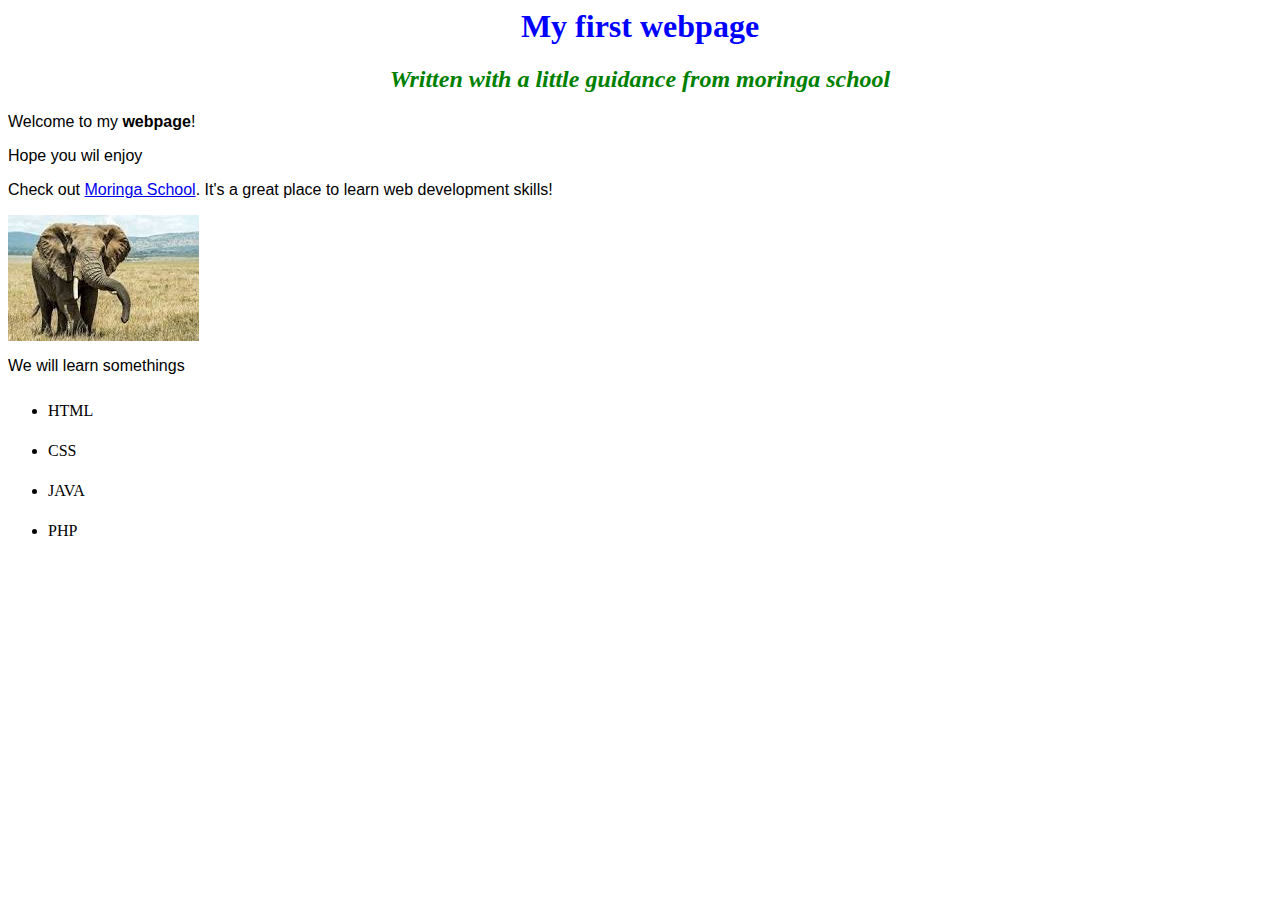
<file: index.html>
<html lang="en">
<head>
    <meta charset="UTF-8">
    <meta name="viewport" content="width=device-width, initial-scale=1.0">
    
    <title> My first webpage</title>
    <link rel="stylesheet" href="style.css" type="text/css">
</head>
<body>
    <h1>My first webpage</h1>
    <h2>Written with a little guidance from <em>moringa school</em></h2>

    <p>Welcome to  my <strong>webpage</strong>! </p>
     <p>Hope you wil enjoy</p>
    
     <p>Check out <a href="http://moringaschool.com/">Moringa School</a>. It's a great place to learn web development skills!</p>


     <img src="images/elephant.jpeg" alt="A photo of an elephant">


    <p>We will learn somethings</p>
    <ul>
<li>HTML</li>
<li>CSS</li>
<li>JAVA</li>
<li>PHP</li>

    </ul>
</body>
</html>
</file>
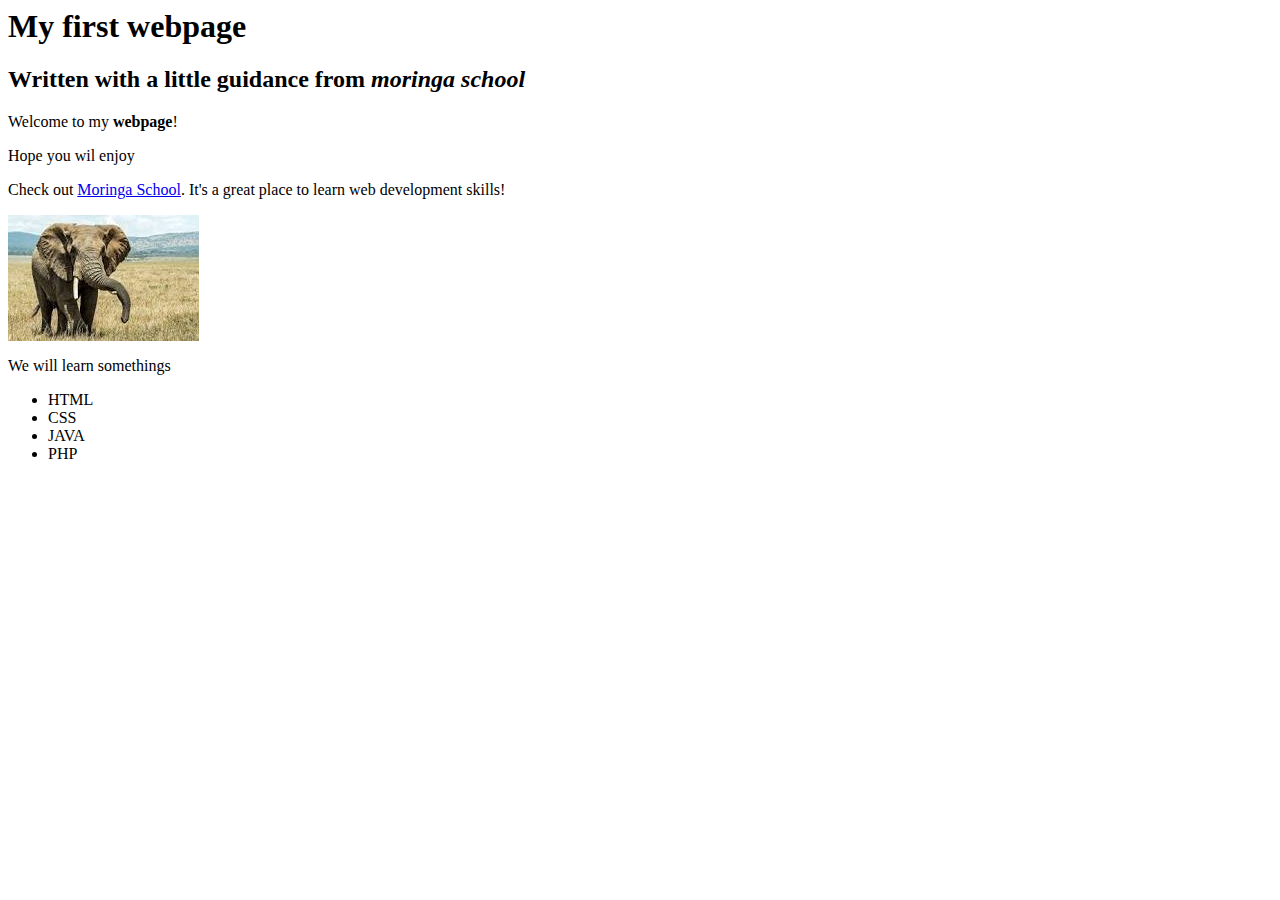
<file: my-first-webpage.html>
<html lang="en">
<head>
    <meta charset="UTF-8">
    <meta name="viewport" content="width=device-width, initial-scale=1.0">
    <title>My first webpage</title>
</head>
<body>
    <h1>My first webpage</h1>
    <h2>Written with a little guidance from <em>moringa school</em></h2>

    <p>Welcome to  my <strong>webpage</strong>! </p>
     <p>Hope you wil enjoy</p>
    
     <p>Check out <a href="http://moringaschool.com/">Moringa School</a>. It's a great place to learn web development skills!</p>


     <img src="images/elephant.jpeg" alt="A photo of an elephant">


    <p>We will learn somethings</p>
    <ul>
<li>HTML</li>
<li>CSS</li>
<li>JAVA</li>
<li>PHP</li>

    </ul>
</body>
</html>
</file>
<file: style.css>
h1{
    color: blue;
    text-align: center;
}
h2{
    color: green;
    font-style: italic;
    text-align: center;

}
p{
    font-family: sans-serif;
}
ul{
    line-height: 40px;
}
img{
    align-content: center;
}
</file>
